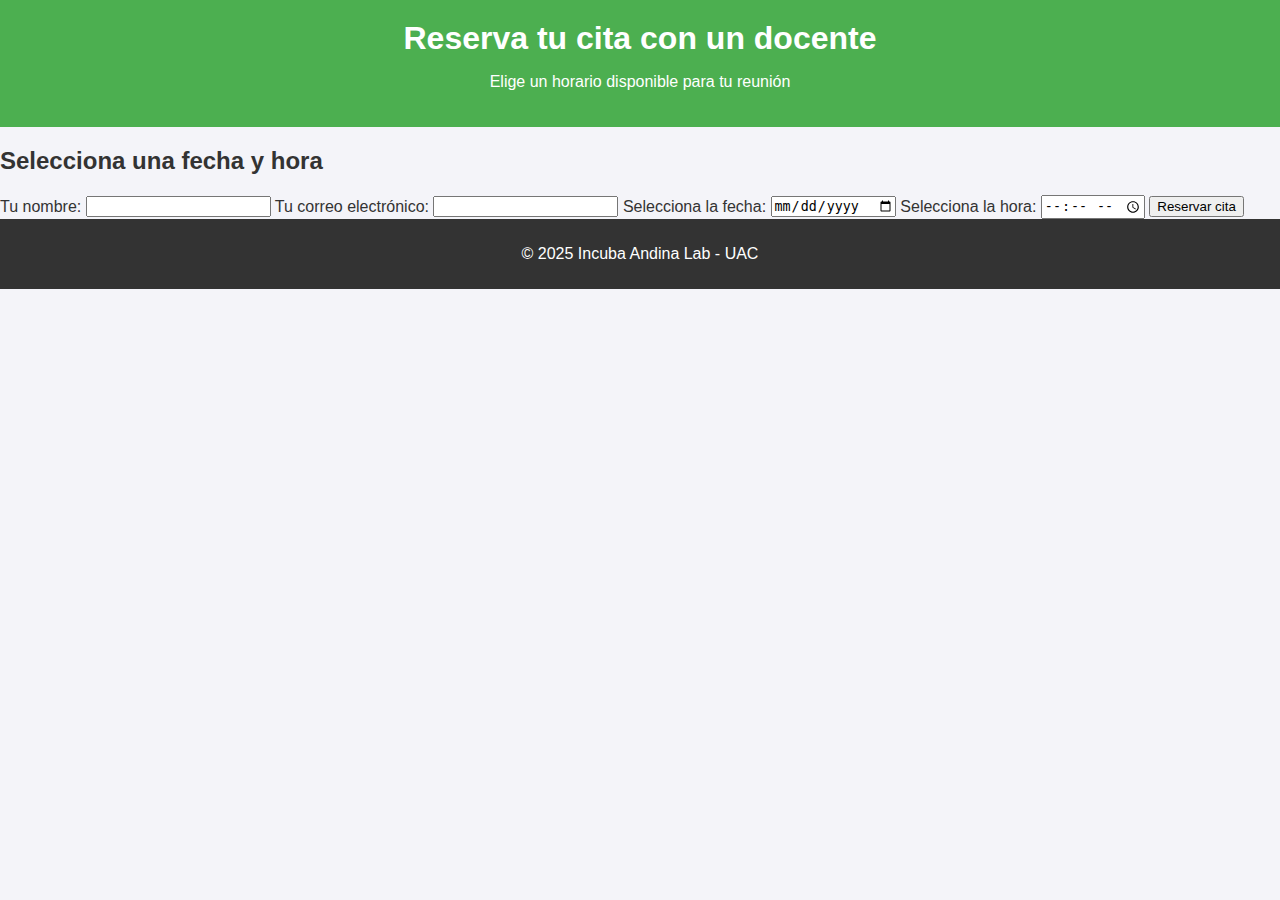
<file: index.html>
<!DOCTYPE html>
<html lang="es">
<head>
    <meta charset="UTF-8">
    <meta name="viewport" content="width=device-width, initial-scale=1.0">
    <title>Reserva de Citas</title>
    <link rel="stylesheet" href="styles.css">
</head>
<body>
    <header>
        <h1>Reserva tu cita con un docente</h1>
        <p>Elige un horario disponible para tu reunión</p>
    </header>

    <section id="calendario">
        <h2>Selecciona una fecha y hora</h2>
        <form action="submit_form.php" method="post">
            <label for="nombre">Tu nombre:</label>
            <input type="text" id="nombre" name="nombre" required>

            <label for="email">Tu correo electrónico:</label>
            <input type="email" id="email" name="email" required>

            <label for="fecha">Selecciona la fecha:</label>
            <input type="date" id="fecha" name="fecha" required>

            <label for="hora">Selecciona la hora:</label>
            <input type="time" id="hora" name="hora" required>

            <button type="submit">Reservar cita</button>
        </form>
    </section>

    <footer>
        <p>&copy; 2025 Incuba Andina Lab - UAC</p>
    </footer>
</body>
</html>
</file>
<file: styles.css>
body {
    font-family: Arial, sans-serif;
    background-color: #f4f4f9;
    color: #333;
    margin: 0;
    padding: 0;
}

header {
    background-color: #4CAF50;
    color: white;
    padding: 20px;
    text-align: center;
}

h1 {
    margin: 0;
}

#horarios {
    padding: 20px;
    margin-top: 20px;
}

#calendar {
    max-width: 900px;
    margin: 40px auto;
}

footer {
    text-align: center;
    padding: 10px;
    background-color: #333;
    color: white;
}
</file>
